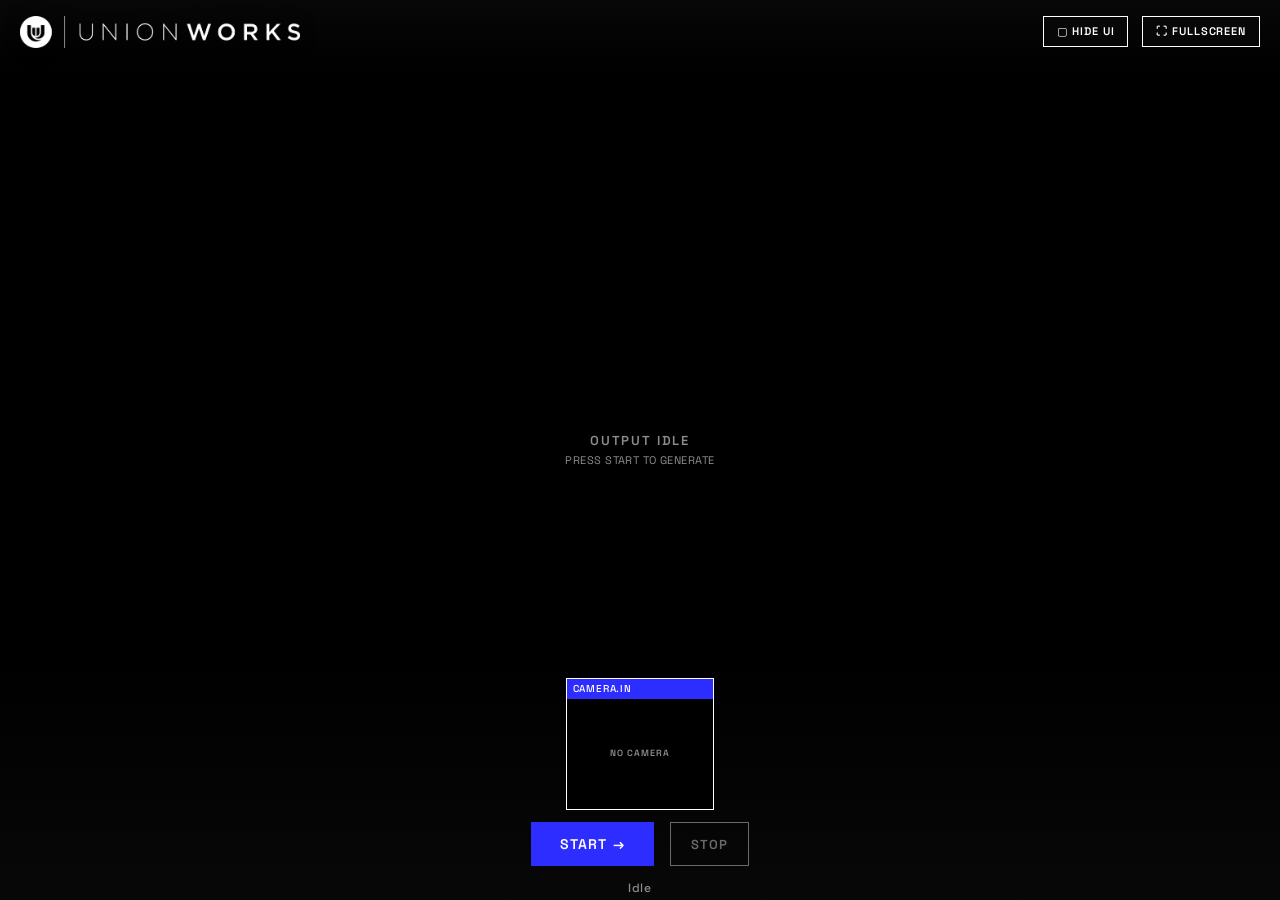
<file: index.html>
<!DOCTYPE html>
<html lang="en">
<head>
  <meta charset="UTF-8">
  <meta name="viewport" content="width=device-width, initial-scale=1.0">
  <meta name="theme-color" content="#2D2DFF">
  <title>ARVENA · Realtime Scenario Generator — EDT</title>
  <meta name="description" content="Live-edit a presenter into a generated scenario in real time. An EDT production tool powered by Decart Lucy.">

  <!-- Favicon (EDT brand) -->
  <link rel="icon" type="image/svg+xml" href="assets/favicon/favicon.svg">
  <link rel="icon" type="image/png" sizes="96x96" href="assets/favicon/favicon-96x96.png">
  <link rel="icon" href="assets/favicon/favicon.ico" sizes="any">
  <link rel="apple-touch-icon" href="assets/favicon/apple-touch-icon.png">
  <link rel="manifest" href="assets/favicon/site.webmanifest">

  <!-- Brand fonts: Dela Gothic One (display) + Space Grotesk (body/UI) -->
  <link rel="preconnect" href="https://fonts.googleapis.com">
  <link rel="preconnect" href="https://fonts.gstatic.com" crossorigin>
  <link href="https://fonts.googleapis.com/css2?family=Dela+Gothic+One&family=Space+Grotesk:wght@300;400;500;600;700&display=swap" rel="stylesheet">

  <link rel="stylesheet" href="style.css">
</head>
<body>
  <!-- ===== Fullscreen simulation layer (background) ===== -->
  <div class="sim-view">
    <video id="output" autoplay playsinline muted></video>
    <div id="output-placeholder" class="video-placeholder">
      <span>OUTPUT IDLE</span>
      <span class="small">Press START to generate</span>
    </div>
  </div>

  <!-- ===== UI overlay, rendered on top of the simulation ===== -->
  <div class="overlay">

    <header class="overlay-top">
      <!-- Drop the artwork at assets/logo.png. Hides itself if absent. -->
      <img id="stage-logo" class="stage-logo" src="assets/logo.png" alt=""
           onerror="this.hidden = true">
      <div class="overlay-top-right">
        <span class="rec" id="rec-indicator" hidden>● ON AIR</span>
        <button id="ui-toggle" class="fs-btn" aria-label="Toggle UI visibility">▢ HIDE UI</button>
        <button id="fullscreen-btn" class="fs-btn" aria-label="Toggle fullscreen">⛶ FULLSCREEN</button>
      </div>
    </header>

    <div id="simulated-badge" class="simulated-badge" hidden>▓ SIMULATED — AI GENERATED ▓</div>

    <div class="overlay-bottom">
      <!-- Small inset: raw camera (always-on monitor) -->
      <div class="pip">
        <div class="pip-titlebar"><span>CAMERA.IN</span></div>
        <div class="pip-video">
          <video id="pip-cam" autoplay playsinline muted></video>
          <div id="pip-placeholder" class="pip-placeholder">NO CAMERA</div>
        </div>
      </div>

      <!-- Start / Stop -->
      <div class="stage-actions">
        <button id="go-live" class="btn-primary">START →</button>
        <button id="end-session" class="btn-secondary" disabled>STOP</button>
      </div>

      <!-- Compact scenario chips -->
      <div id="scenario-buttons" class="scenario-buttons stage-scenarios"><!-- injected by JS --></div>

      <p id="status-line" class="status-line">Idle</p>
    </div>

  </div>

  <!-- ===== Recording timer (shown while recording, incl. clean view) ===== -->
  <div id="rec-timer" class="rec-timer" hidden>
    <span class="rec-dot">●</span> <span id="rec-time">0:00</span>
  </div>

  <!-- ===== Loading overlay (segmentation model warm-up) ===== -->
  <div id="loading-overlay" class="loading-overlay" hidden>
    <div class="spinner"></div>
    <p class="loading-text">LOADING SEGMENTATION MODEL</p>
  </div>

  <!-- ===== QR download modal (shown after STOP) ===== -->
  <div id="qr-modal" class="qr-modal" hidden>
    <div class="qr-card">
      <div class="qr-titlebar">
        <span>DOWNLOAD.MP4</span>
        <button id="qr-close" class="qr-close" aria-label="Close">✕</button>
      </div>

      <!-- Uploading state -->
      <div id="qr-uploading" class="qr-body">
        <div class="spinner"></div>
        <p class="qr-msg">Uploading your video…</p>
      </div>

      <!-- Ready state: QR (scan from another device) + a direct download button
           (the person on THIS phone can't scan the QR shown on it). -->
      <div id="qr-ready" class="qr-body" hidden>
        <h2 class="qr-title">SCAN OR DOWNLOAD</h2>
        <div class="qr-tile"><canvas id="qr-canvas"></canvas></div>
        <div class="qr-actions">
          <button id="qr-download" class="btn-primary">DOWNLOAD</button>
          <button id="qr-done" class="btn-secondary">DONE</button>
        </div>
      </div>

      <!-- Error state -->
      <div id="qr-error" class="qr-body" hidden>
        <p class="qr-msg qr-msg-error">Upload failed. Your local copy is already saved.</p>
        <div class="qr-actions">
          <button id="qr-retry" class="btn-primary">RETRY</button>
          <button id="qr-dismiss" class="btn-secondary">DISMISS</button>
        </div>
      </div>
    </div>
  </div>

  <script type="module" src="src/main.js"></script>
</body>
</html>
</file>
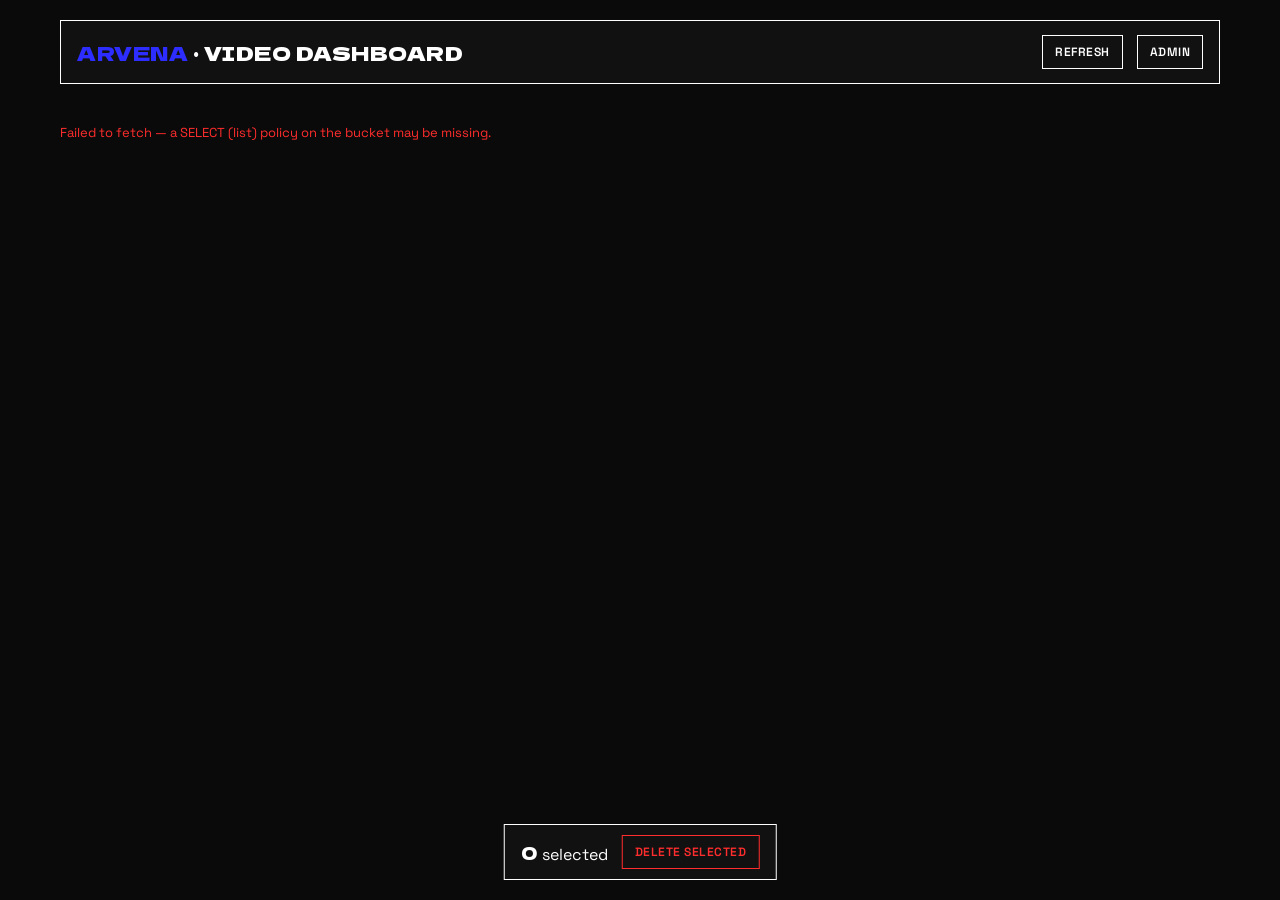
<file: dashboard.html>
<!DOCTYPE html>
<html lang="en">
<head>
  <meta charset="UTF-8">
  <meta name="viewport" content="width=device-width, initial-scale=1.0">
  <meta name="theme-color" content="#2D2DFF">
  <title>ARVENA · Video Dashboard — EDT</title>
  <meta name="description" content="Browse, preview, download and prune recorded ARVENA clips stored in Supabase.">

  <!-- Favicon (EDT brand) -->
  <link rel="icon" type="image/svg+xml" href="assets/favicon/favicon.svg">
  <link rel="icon" type="image/png" sizes="96x96" href="assets/favicon/favicon-96x96.png">
  <link rel="icon" href="assets/favicon/favicon.ico" sizes="any">
  <link rel="apple-touch-icon" href="assets/favicon/apple-touch-icon.png">

  <!-- Brand fonts: Dela Gothic One (display) + Space Grotesk (body/UI) -->
  <link rel="preconnect" href="https://fonts.googleapis.com">
  <link rel="preconnect" href="https://fonts.gstatic.com" crossorigin>
  <link href="https://fonts.googleapis.com/css2?family=Dela+Gothic+One&family=Space+Grotesk:wght@300;400;500;600;700&display=swap" rel="stylesheet">

  <!-- Reuse the brand tokens (:root vars, fonts) from the main app. -->
  <link rel="stylesheet" href="style.css">

  <!-- Dashboard-specific layout. The kiosk style.css locks body to
       overflow:hidden; this is a scrolling document, so override here. -->
  <style>
    html, body { overflow: auto; height: auto; min-height: 100%; }
    body { padding: 0; }

    .wrap { max-width: 1200px; margin: 0 auto; padding: 20px 20px 80px; }

    /* ---- Header / toolbar ---- */
    .topbar {
      display: flex; align-items: center; gap: 14px; flex-wrap: wrap;
      padding: 14px 16px; border: var(--border); background: var(--edt-surface);
      position: sticky; top: 0; z-index: 5;
    }
    .brand { font-family: var(--font-display); font-size: 20px; letter-spacing: 0.5px; }
    .brand .accent { color: var(--edt-blue); }
    .spacer { flex: 1 1 auto; }

    .btn {
      font-family: var(--font-body); font-weight: 600; font-size: 12px;
      letter-spacing: 0.5px; text-transform: uppercase; text-decoration: none;
      color: var(--edt-white); background: transparent; border: var(--border);
      padding: 8px 12px; cursor: pointer; display: inline-flex; align-items: center;
      transition: background .12s, color .12s;
    }
    .btn:hover { background: var(--edt-white); color: var(--edt-black); }
    .btn:disabled { opacity: .5; cursor: default; }
    .btn.dl { background: var(--edt-blue); border-color: var(--edt-blue); }
    .btn.dl:hover { background: var(--edt-blue-hover); border-color: var(--edt-blue-hover); color: var(--edt-white); }
    #admin-btn.on { background: var(--arvena-red); border-color: var(--arvena-red); }
    .del-btn { border-color: var(--arvena-red); color: var(--arvena-red); }
    .del-btn:hover { background: var(--arvena-red); color: var(--edt-white); }

    /* ---- Summary strip ---- */
    #summary { display: flex; align-items: center; gap: 26px; flex-wrap: wrap; margin: 20px 0; }
    .stat { display: flex; flex-direction: column; }
    .stat-num { font-family: var(--font-display); font-size: 26px; line-height: 1; }
    .stat-lbl { color: var(--edt-grey); font-size: 11px; text-transform: uppercase; letter-spacing: 1px; }
    .usage { flex: 1 1 240px; min-width: 200px; }
    .usage-track { height: 10px; border: var(--border); background: var(--edt-black); }
    .usage-fill { height: 100%; background: var(--edt-blue); }
    .usage-fill.warn { background: var(--arvena-red); }
    .usage-lbl { display: block; margin-top: 6px; color: var(--edt-grey); font-size: 11px; }

    #status { min-height: 18px; margin: 8px 0 16px; color: var(--edt-grey); font-size: 13px; }
    #status.error { color: var(--arvena-red); }

    /* ---- Month sections + grid ---- */
    .month { margin-bottom: 34px; }
    .month-title {
      font-family: var(--font-display); font-size: 16px; letter-spacing: 0.5px;
      border-bottom: var(--border); padding-bottom: 8px; margin-bottom: 16px;
      display: flex; align-items: baseline; gap: 12px;
    }
    .month-meta { color: var(--edt-grey); font-size: 12px; font-family: var(--font-body); font-weight: 400; }

    .grid { display: grid; grid-template-columns: repeat(auto-fill, minmax(240px, 1fr)); gap: 16px; }

    .card { border: var(--border); background: var(--edt-surface); position: relative; display: flex; flex-direction: column; }
    .thumb { aspect-ratio: 9 / 16; background: var(--edt-black); }
    .thumb video { width: 100%; height: 100%; object-fit: contain; display: block; background: #000; }
    .card-body { padding: 10px 12px 12px; display: flex; flex-direction: column; gap: 8px; }
    .card-meta { display: flex; align-items: center; justify-content: space-between; gap: 8px; }
    .chip {
      font-size: 11px; font-weight: 600; text-transform: uppercase; letter-spacing: 0.5px;
      color: var(--edt-blue); border: 1px solid var(--edt-blue); padding: 2px 7px;
    }
    .when { color: var(--edt-grey); font-size: 11px; }
    .card-size { color: var(--edt-grey); font-size: 12px; }
    .card-actions { display: flex; flex-wrap: wrap; gap: 6px; margin-top: 2px; }
    .card-actions .btn { padding: 6px 8px; font-size: 10px; }

    .pick { position: absolute; top: 8px; left: 8px; z-index: 2; background: var(--edt-black); border: var(--border); padding: 4px; line-height: 0; }
    .pick input { width: 16px; height: 16px; accent-color: var(--arvena-red); cursor: pointer; }

    .empty { color: var(--edt-grey); padding: 40px 0; text-align: center; }

    /* ---- Bulk action bar ---- */
    #bulkbar {
      position: fixed; left: 50%; transform: translateX(-50%); bottom: 20px; z-index: 6;
      display: flex; align-items: center; gap: 14px;
      background: var(--edt-surface); border: var(--border); padding: 10px 16px;
    }
    #bulk-count { font-family: var(--font-display); font-size: 18px; }

    /* ---- QR modal ---- */
    .qr-modal {
      position: fixed; inset: 0; z-index: 10; display: flex; align-items: center; justify-content: center;
      background: rgba(0,0,0,.82); padding: 20px;
    }
    .qr-card { background: var(--edt-surface); border: var(--border); max-width: 340px; width: 100%; }
    .qr-titlebar {
      display: flex; align-items: center; justify-content: space-between;
      padding: 10px 14px; border-bottom: var(--border);
      font-family: var(--font-display); font-size: 13px; letter-spacing: 0.5px;
    }
    .qr-close { background: transparent; border: none; color: var(--edt-white); font-size: 16px; cursor: pointer; }
    .qr-body { padding: 20px; text-align: center; }
    .qr-title { font-family: var(--font-display); font-size: 15px; margin-bottom: 14px; }
    .qr-tile { display: inline-block; background: #fff; padding: 10px; }
    #qr-url { display: block; margin-top: 14px; color: var(--edt-grey); font-size: 11px; word-break: break-all; }
  </style>
</head>
<body>
  <div class="wrap">
    <div class="topbar">
      <span class="brand"><span class="accent">ARVENA</span> · VIDEO DASHBOARD</span>
      <span class="spacer"></span>
      <button id="refresh-btn" class="btn">REFRESH</button>
      <button id="admin-btn" class="btn">ADMIN</button>
    </div>

    <div id="summary"></div>
    <div id="status"></div>
    <div id="months"></div>
  </div>

  <!-- Bulk delete bar (admin, when clips are selected) -->
  <div id="bulkbar" hidden>
    <span><span id="bulk-count">0</span> selected</span>
    <button id="bulk-delete" class="btn del-btn">DELETE SELECTED</button>
  </div>

  <!-- QR modal -->
  <div id="qr-modal" class="qr-modal" hidden>
    <div class="qr-card">
      <div class="qr-titlebar">
        <span>DOWNLOAD.MP4</span>
        <button id="qr-close" class="qr-close" aria-label="Close">✕</button>
      </div>
      <div class="qr-body">
        <h2 class="qr-title">SCAN TO DOWNLOAD</h2>
        <div class="qr-tile"><canvas id="qr-canvas"></canvas></div>
        <span id="qr-url"></span>
      </div>
    </div>
  </div>

  <script type="module" src="src/dashboard.js"></script>
</body>
</html>
</file>
<file: style.css>
/* ============================================================
   EDT / ARVENA — Neo-Brutalist Retro-Tech
   Electric Blue on Black · sharp corners · window chrome
   ARVENA Neon Red reserved ONLY for the live / REC state.
   ============================================================ */

:root {
  --edt-blue: #2D2DFF;
  --edt-blue-hover: #0000CC;
  --edt-black: #0A0A0A;
  --edt-surface: #111111;
  --edt-grey: #8C8C8C;
  --edt-white: #FFFFFF;

  /* ARVENA sub-brand accent — LIVE/REC state ONLY */
  --arvena-red: #FF2D2D;

  --font-display: 'Dela Gothic One', sans-serif;
  --font-body: 'Space Grotesk', system-ui, sans-serif;

  --border: 1px solid var(--edt-white);
}

*, *::before, *::after {
  box-sizing: border-box;
  margin: 0;
  padding: 0;
  border-radius: 0; /* corners are ALWAYS sharp */
}

html, body {
  /* Plain black — the fullscreen simulation view is the only backdrop. */
  background-color: var(--edt-black);
  color: var(--edt-white);
  font-family: var(--font-body);
  -webkit-font-smoothing: antialiased;
  height: 100%;
  overflow: hidden;
}

.accent { color: var(--edt-blue); }
.muted  { color: var(--edt-grey); }

/* ============================================================
   Fullscreen simulation view — the video fills the viewport and
   acts as the page backdrop; all UI is overlaid on top of it.
   ============================================================ */
.sim-view {
  position: fixed;
  inset: 0;
  z-index: 0;
  background: #000;
  overflow: hidden;
}
.sim-view > video {
  width: 100%;
  height: 100%;
  /* Landscape (default): contain = show the whole 16:9 frame, letterbox any gaps.
     Portrait deployment (body.portrait, set from CONFIG.LOCAL.ORIENTATION): cover
     = fill the vertical viewport edge-to-edge, cropping minimal overflow. */
  object-fit: contain;
  display: block;
}
body.portrait .sim-view > video { object-fit: cover; }

/* ---- Overlay layer: floats above the simulation ---- */
.overlay {
  position: fixed;
  inset: 0;
  z-index: 1;
  display: flex;
  flex-direction: column;
  justify-content: space-between;
  padding: 16px 20px;
  /* Let the simulation show through gaps; re-enable events on real controls. */
  pointer-events: none;
}
.overlay-top {
  display: flex;
  align-items: flex-start;
  justify-content: space-between;
  gap: 16px;
  margin: -16px -20px 0;       /* bleed the scrim to the edges */
  padding: 16px 20px 28px;
  background: linear-gradient(to bottom, rgba(10,10,10,0.7), transparent);
}
/* Top-left logo. The artwork is a wide lockup (~8.8:1), so size it by WIDTH and
   let height follow — a fixed height would make it absurdly wide, and flex could
   shrink it and squash the artwork. flex-shrink:0 keeps the ratio honest.
   Hidden if assets/logo.png is missing (see the onerror hook in index.html). */
.stage-logo {
  width: min(280px, 40vw);
  height: auto;
  flex-shrink: 0;
  filter: drop-shadow(0 1px 8px rgba(0,0,0,0.6));
}
.overlay-bottom {
  display: flex;
  flex-direction: column;
  align-items: center;
  gap: 8px;
  margin: 0 -20px -16px;       /* bleed the scrim to the edges */
  padding: 24px 20px 6px;      /* smaller bottom pad → cluster + footer sit lower */
  background: linear-gradient(to top, rgba(10,10,10,0.75), transparent);
}
.overlay-top-right {
  display: flex;
  align-items: center;
  gap: 14px;
  margin-left: auto;   /* stay pinned right even when the brand is hidden */
}
/* Interactive overlay groups capture clicks; the rest pass through. */
.overlay-top-right,
.pip,
.overlay-bottom { pointer-events: auto; }

/* Fullscreen toggle */
.fs-btn {
  font: 600 11px/1 var(--font-body);
  letter-spacing: 0.08em;
  text-transform: uppercase;
  color: var(--edt-white);
  background: rgba(10, 10, 10, 0.55);
  border: var(--border);
  padding: 9px 13px;
  cursor: pointer;
  transition: background 0.12s, color 0.12s;
}
.fs-btn:hover { background: var(--edt-white); color: var(--edt-black); }

/* Clean-view toggle: hide the bottom controls and camera PiP, leaving just the
   simulation. The top-right buttons stay so it can be undone. */
body.ui-hidden .overlay-bottom,
body.ui-hidden .pip,
body.ui-hidden #simulated-badge { display: none; }

/* Live recording view (auto-applied on START): hide ALL chrome except the STOP
   button, so the recorded simulation is clean. STOP restores the full UI. */
body.live-recording .overlay-top,
body.live-recording .pip,
body.live-recording #simulated-badge,
body.live-recording .stage-scenarios,
body.live-recording #status-line,
body.live-recording #go-live { display: none; }
/* Keep the control bar pinned to the bottom (the hidden top bar would otherwise
   let it float up) and drop its scrim gradient so ONLY the STOP button shows. */
body.live-recording .overlay { justify-content: flex-end; }
body.live-recording .overlay-bottom { background: none; padding-bottom: 24px; }
/* Keep the STOP button large and unmissable while everything else is hidden. */
body.live-recording #end-session {
  font-size: 15px;
  padding: 14px 30px;
}

.stage-actions {
  display: flex;
  gap: 16px;
  justify-content: center;
}

.stage-scenarios { justify-content: center; }

.status-line { text-align: center; }

/* ============================================================
   Loading overlay — darken the screen while the segmentation
   model loads, with a spinner + label centered.
   ============================================================ */
.loading-overlay {
  position: fixed;
  inset: 0;
  z-index: 10;                 /* above the UI overlay (1) and PiP (2) */
  display: flex;
  flex-direction: column;
  align-items: center;
  justify-content: center;
  gap: 22px;
  background: rgba(10, 10, 10, 0.82);
  -webkit-backdrop-filter: blur(2px);
  backdrop-filter: blur(2px);
}
.loading-overlay[hidden] { display: none; }
.spinner {
  width: 56px;
  height: 56px;
  border: 3px solid rgba(255, 255, 255, 0.18);
  border-top-color: var(--edt-blue);
  border-radius: 50% !important;   /* override the global sharp-corner reset */
  animation: spin 0.8s linear infinite;
}
@keyframes spin { to { transform: rotate(360deg); } }
.loading-text {
  font: 600 13px/1 var(--font-body);
  letter-spacing: 0.18em;
  text-transform: uppercase;
  color: var(--edt-white);
}

/* ============================================================
   Recording timer — top-center, visible even in the clean
   recording view. Counts down the session cap (or up if uncapped).
   ============================================================ */
.rec-timer {
  position: fixed;
  top: 18px;
  left: 50%;
  transform: translateX(-50%);
  z-index: 5;
  font: 700 15px/1 var(--font-body);
  letter-spacing: 0.1em;
  color: var(--edt-white);
  background: rgba(10, 10, 10, 0.6);
  border: var(--border);
  padding: 8px 14px;
}
.rec-timer[hidden] { display: none; }
.rec-dot { color: var(--arvena-red); animation: rec-blink 1.1s steps(1) infinite; }

/* ============================================================
   QR download modal — shown after STOP so the person can scan
   a QR to download their clip. Neo-brutalist window-chrome card.
   ============================================================ */
.qr-modal {
  position: fixed;
  inset: 0;
  z-index: 11;                 /* above the loading overlay (10) */
  display: flex;
  align-items: center;
  justify-content: center;
  padding: 20px;
  background: rgba(10, 10, 10, 0.82);
  -webkit-backdrop-filter: blur(2px);
  backdrop-filter: blur(2px);
}
.qr-modal[hidden] { display: none; }
.qr-card {
  width: min(360px, 92vw);
  background: var(--edt-surface, #141416);
  border: var(--border, 1px solid #fff);
}
.qr-titlebar {
  display: flex;
  align-items: center;
  justify-content: space-between;
  height: 32px;
  padding: 0 8px 0 12px;
  background: var(--edt-blue, #2D2DFF);
  color: var(--edt-white, #fff);
  font: 500 13px/1 var(--font-body);
  letter-spacing: 0.06em;
}
.qr-close {
  background: transparent;
  border: 0;
  color: var(--edt-white, #fff);
  font-size: 15px;
  cursor: pointer;
  padding: 6px 8px;
}
.qr-close:hover { color: var(--edt-black, #0A0A0A); }
.qr-body {
  display: flex;
  flex-direction: column;
  align-items: center;
  gap: 16px;
  padding: 24px 20px;
  text-align: center;
}
.qr-body[hidden] { display: none; }
.qr-title {
  font-family: var(--font-display, sans-serif);
  font-weight: 400;
  font-size: 18px;
  letter-spacing: -0.02em;
  text-transform: uppercase;
  color: var(--edt-white, #fff);
}
/* QR must be dark-on-light to scan reliably. */
.qr-tile {
  background: #fff;
  padding: 12px;
  line-height: 0;
}
.qr-tile canvas { width: 240px; height: 240px; display: block; }
.qr-msg {
  font: 500 13px/1.5 var(--font-body);
  color: var(--edt-white, #fff);
}
.qr-msg-error { color: #ff5a5a; }
.qr-actions { display: flex; gap: 12px; }

/* ============================================================
   Window-chrome panel
   ============================================================ */
.panel {
  background: var(--edt-surface);
  border: var(--border);
}
.titlebar {
  display: flex;
  align-items: center;
  justify-content: space-between;
  gap: 12px;
  height: 32px;
  padding: 0 12px;
  background: var(--edt-black);
  border-bottom: var(--border);
}
.titlebar.blue { background: var(--edt-blue); border-bottom-color: var(--edt-blue); }
.win-name {
  font: 500 13px/1 var(--font-body);
  letter-spacing: 0.06em;
  color: var(--edt-white);
}
.dots { display: flex; gap: 6px; }
.dots i {
  width: 9px; height: 9px;
  border: 1px solid var(--edt-white);
  display: block;
}
.panel-body { padding: 0; }

/* ---- REC indicator (the ONLY place red is allowed) ---- */
.rec {
  font: 700 11px/1 var(--font-body);
  letter-spacing: 0.12em;
  color: var(--arvena-red);
  animation: rec-blink 1.1s steps(1) infinite;
}
@keyframes rec-blink { 50% { opacity: 0.25; } }

/* ============================================================
   Video feeds
   ============================================================ */
.video-wrap {
  position: relative;
  aspect-ratio: 16 / 9;
  background: #000;
  overflow: hidden;
}
.video-wrap > video {
  width: 100%;
  height: 100%;
  object-fit: cover;
  display: block;
}

/* ---- Picture-in-picture: raw camera inset, floated over the simulation ---- */
/* Sits in the bottom cluster, directly above START — flow order does the
   placement, so it can't drift out of the scrim on odd aspect ratios. */
.pip {
  width: 12%;
  min-width: 96px;
  max-width: 150px;
  margin-bottom: 4px;
  border: var(--border);
  background: var(--edt-black);
  z-index: 2;
}
.pip-titlebar {
  height: 20px;
  display: flex;
  align-items: center;
  padding: 0 6px;
  background: var(--edt-blue);
  font: 500 10px/1 var(--font-body);
  letter-spacing: 0.08em;
  text-transform: uppercase;
  color: var(--edt-white);
}
.pip-video {
  position: relative;
  aspect-ratio: 4 / 3;
  background: #000;
  overflow: hidden;
}
.pip-video video {
  width: 100%;
  height: 100%;
  object-fit: cover;
  display: block;
}
#pip-cam.mirror { transform: scaleX(-1); } /* mirror raw webcam like a viewfinder */
.pip-placeholder {
  position: absolute;
  inset: 0;
  display: flex;
  align-items: center;
  justify-content: center;
  font: 600 9px/1 var(--font-body);
  letter-spacing: 0.12em;
  color: var(--edt-grey);
}

.video-placeholder {
  position: absolute;
  inset: 0;
  display: flex;
  flex-direction: column;
  align-items: center;
  justify-content: center;
  gap: 8px;
  font: 600 13px/1 var(--font-body);
  letter-spacing: 0.14em;
  text-transform: uppercase;
  color: var(--edt-grey);
  text-align: center;
}
.video-placeholder .small {
  font-weight: 400;
  letter-spacing: 0.04em;
  font-size: 11px;
}

/* SIMULATED disclosure badge — top-left, below the header scrim */
.simulated-badge {
  position: fixed;
  left: 20px;
  top: 64px;    /* clears the header buttons (16px pad + ~32px control) */
  z-index: 3;
  padding: 6px 10px;
  background: rgba(10, 10, 10, 0.78);
  border: var(--border);
  font: 600 11px/1 var(--font-body);
  letter-spacing: 0.1em;
  color: var(--edt-white);
  user-select: none;
  pointer-events: none;
}

/* ============================================================
   Stat windows
   ============================================================ */
.stat-body {
  display: flex;
  align-items: center;
  justify-content: center;
  padding: 22px 12px;
}
.stat-num {
  font-family: var(--font-display);
  font-size: 40px;
  line-height: 1;
  letter-spacing: -0.02em;
}
.stat-num.small-num { font-size: 22px; }

/* ============================================================
   SCENE.EXE controls
   ============================================================ */
.scene-body {
  display: flex;
  flex-direction: column;
  gap: 18px;
  padding: 22px;
}
.scene-row {
  display: flex;
  align-items: center;
  gap: 14px;
  flex-wrap: wrap;
}
.ctrl-label {
  flex: 0 0 92px;
  font: 600 11px/1 var(--font-body);
  letter-spacing: 0.1em;
  text-transform: uppercase;
  color: var(--edt-grey);
}

.mode-toggle { display: flex; gap: 10px; flex-wrap: wrap; }

/* Scenario chips: primary scenarios in a larger top row, the rest in a smaller
   second row. The container stacks the rows; each row wraps + centers. */
.scenario-buttons { display: flex; flex-direction: column; align-items: center; gap: 8px; }
.scenario-row { display: flex; gap: 10px; flex-wrap: wrap; justify-content: center; }
.scenario-row-main .btn-chip { font-size: 14px; padding: 14px 24px; }
.scenario-row-secondary .btn-chip {
  font-size: 10px;
  padding: 7px 12px;
  letter-spacing: 0.06em;
  opacity: 0.85;
}
.scenario-row-secondary .btn-chip.active { opacity: 1; }

/* Scenario + mode chips */
.btn-chip, .btn-toggle {
  font: 600 12px/1 var(--font-body);
  letter-spacing: 0.08em;
  text-transform: uppercase;
  color: var(--edt-white);
  background: transparent;
  border: var(--border);
  padding: 11px 16px;
  cursor: pointer;
  transition: background 0.12s, color 0.12s;
}
.btn-chip:hover, .btn-toggle:hover {
  background: var(--edt-white);
  color: var(--edt-black);
}
.btn-chip.active, .btn-toggle.active {
  background: var(--edt-blue);
  border-color: var(--edt-blue);
  color: var(--edt-white);
}
.btn-toggle:disabled {
  opacity: 0.4;
  cursor: not-allowed;
}
.btn-toggle:disabled:hover { background: transparent; color: var(--edt-white); }
.btn-toggle.active:disabled:hover { background: var(--edt-blue); color: var(--edt-white); }

/* Live prompt box */
.prompt-row .prompt-input { flex: 1 1 280px; }
.prompt-input {
  background: var(--edt-black);
  border: var(--border);
  color: var(--edt-white);
  font: 400 14px/1 var(--font-body);
  padding: 12px 14px;
}
.prompt-input::placeholder { color: var(--edt-grey); }
.prompt-input:focus { outline: 2px solid var(--edt-blue); outline-offset: -2px; }

/* Buttons */
.btn-primary {
  font: 600 14px/1 var(--font-body);
  letter-spacing: 0.08em;
  text-transform: uppercase;
  color: var(--edt-white);
  background: var(--edt-blue);
  border: 1px solid var(--edt-blue);
  padding: 14px 28px;
  cursor: pointer;
  transition: background 0.12s, transform 0.12s;
}
.btn-primary:hover:not(:disabled) { background: var(--edt-blue-hover); transform: scale(1.02); }

.btn-secondary {
  font: 600 13px/1 var(--font-body);
  letter-spacing: 0.08em;
  text-transform: uppercase;
  color: var(--edt-white);
  background: transparent;
  border: var(--border);
  padding: 13px 20px;
  cursor: pointer;
  transition: background 0.12s, color 0.12s;
}
.btn-secondary:hover:not(:disabled) { background: var(--edt-white); color: var(--edt-black); }

.btn-primary:disabled, .btn-secondary:disabled {
  opacity: 0.4;
  cursor: not-allowed;
}

/* Recording state — the REC control is the one place (besides ON AIR) the
   ARVENA Neon Red is allowed, since it signals a hot capture. */
.btn-secondary.recording {
  color: var(--arvena-red);
  border-color: var(--arvena-red);
  animation: rec-blink 1.1s steps(1) infinite;
}
.btn-secondary.recording:hover {
  background: var(--arvena-red);
  color: var(--edt-white);
  animation: none;
}

.status-line {
  font: 500 12px/1 var(--font-body);
  letter-spacing: 0.06em;
  color: var(--edt-grey);
}
.status-line.live { color: var(--arvena-red); }
.status-line.error { color: var(--arvena-red); }
.status-line.ok { color: var(--edt-blue); }

/* ============================================================
   Dev usage meter (only injected with ?dev=1)
   ============================================================ */
.dev-usage {
  position: fixed;
  left: 16px;
  bottom: 16px;
  width: 240px;
  z-index: 50;
}
.dev-body { padding: 14px 16px; display: flex; flex-direction: column; gap: 8px; }
.dev-row {
  display: flex;
  justify-content: space-between;
  align-items: baseline;
  font: 500 12px/1 var(--font-body);
  letter-spacing: 0.04em;
  color: var(--edt-grey);
}
.dev-row b {
  font-family: var(--font-display);
  font-size: 16px;
  color: var(--edt-white);
}
.dev-reset { margin-top: 6px; padding: 9px 12px; font-size: 11px; }

.dev-note {
  margin-top: 2px;
  font: 400 10px/1.4 var(--font-body);
  letter-spacing: 0.02em;
  color: var(--edt-grey);
}
</file>
